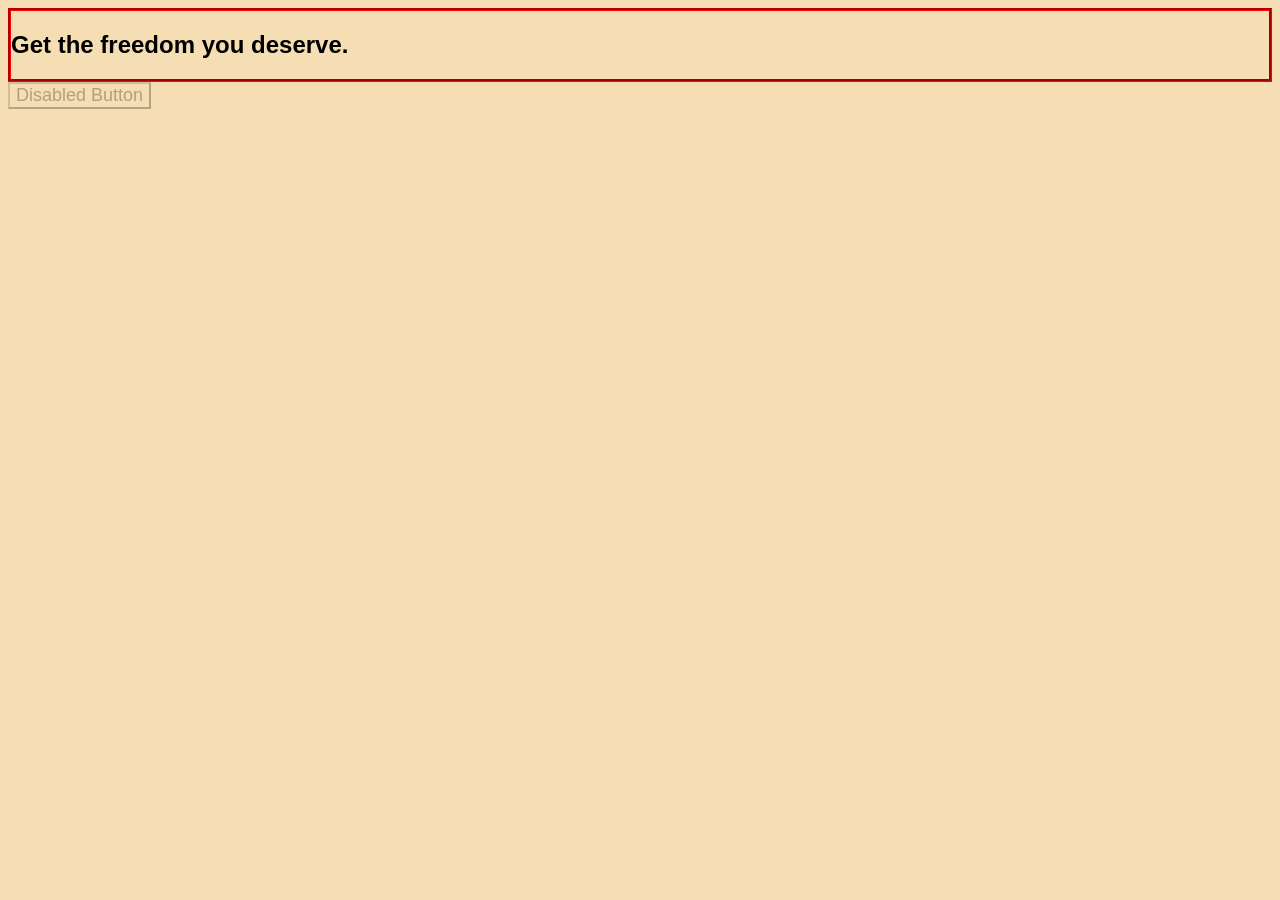
<file: 01. Applying Css/index.html>
<!DOCTYPE html>
<html lang="en">

<head>
    <meta charset="UTF-8">
    <meta http-equiv="X-UA-Compatible" content="ie=edge">
    <title>css</title>
    <link rel="shortcut icon" href="favicon.png">
    <link rel="stylesheet" href="main.css" />
</head>

<body>
    <main id="wrapper">
        <section>
            <h1 class="custom-font">Get the freedom you deserve.</h1>
        </section>
        <button disabled>
            Disabled Button
        </button>
    </main>
</body>

</html>
</file>
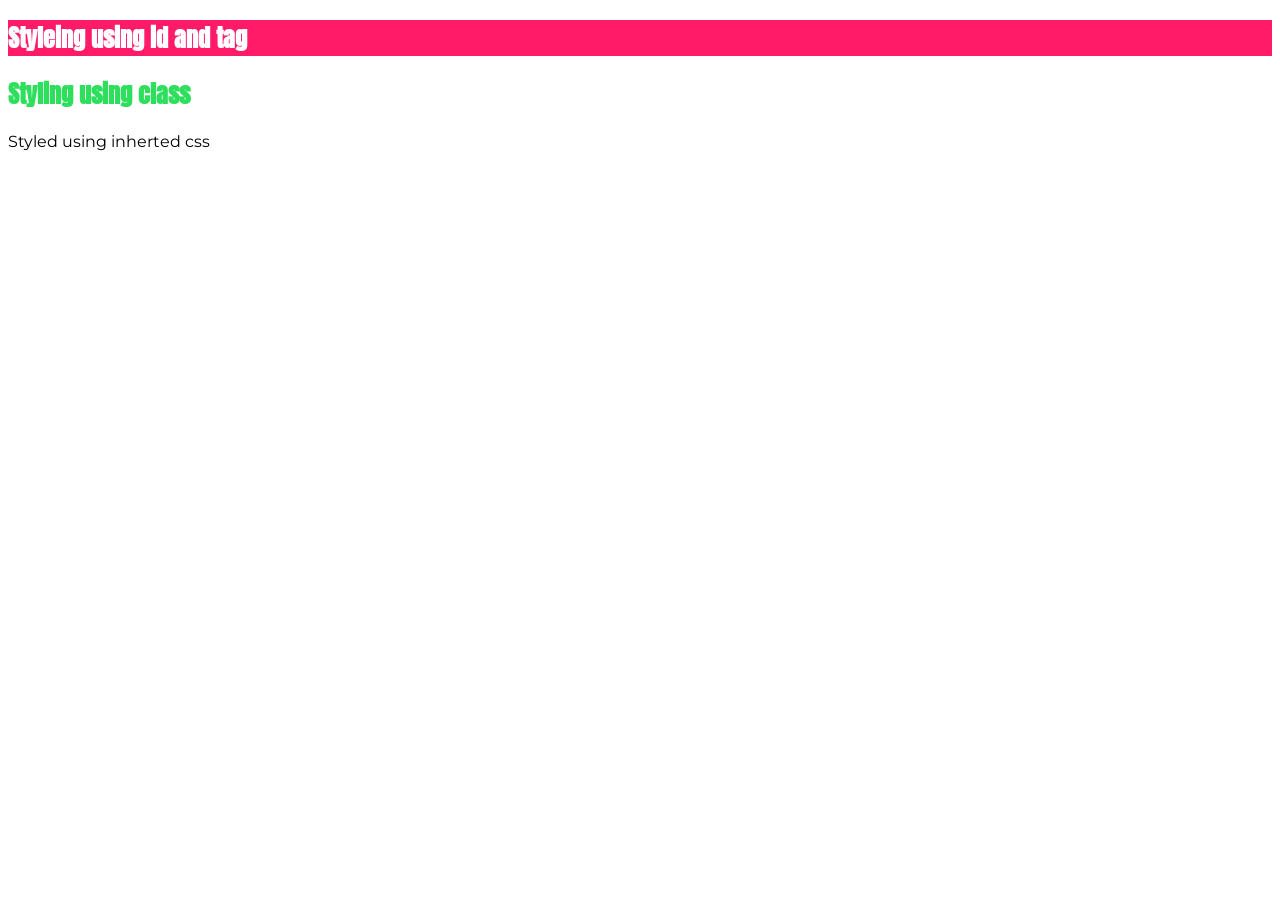
<file: 02. Specifity Order/index.html>
<!DOCTYPE html>
<html lang="en">

<head>
    <meta charset="UTF-8">
    <meta http-equiv="X-UA-Compatible" content="ie=edge">
    <title>css</title>
    <link rel="shortcut icon" href="favicon.png">
    <link href="https://fonts.googleapis.com/css?family=Anton" rel="stylesheet">
    <link href="https://fonts.googleapis.com/css?family=Montserrat:400,700" rel="stylesheet">
    <link rel="stylesheet" href="main.css">
</head>

<body>
    <main>
        <section id="product-overview">
            <h1>Styleing using id and tag</h1>
        </section>
        <section id="plans">
            <h1 class="section-title">Styling using class</h1>
            <p>Styled using inherted css</p>
        </section>
    </main>
</body>

</html>
</file>
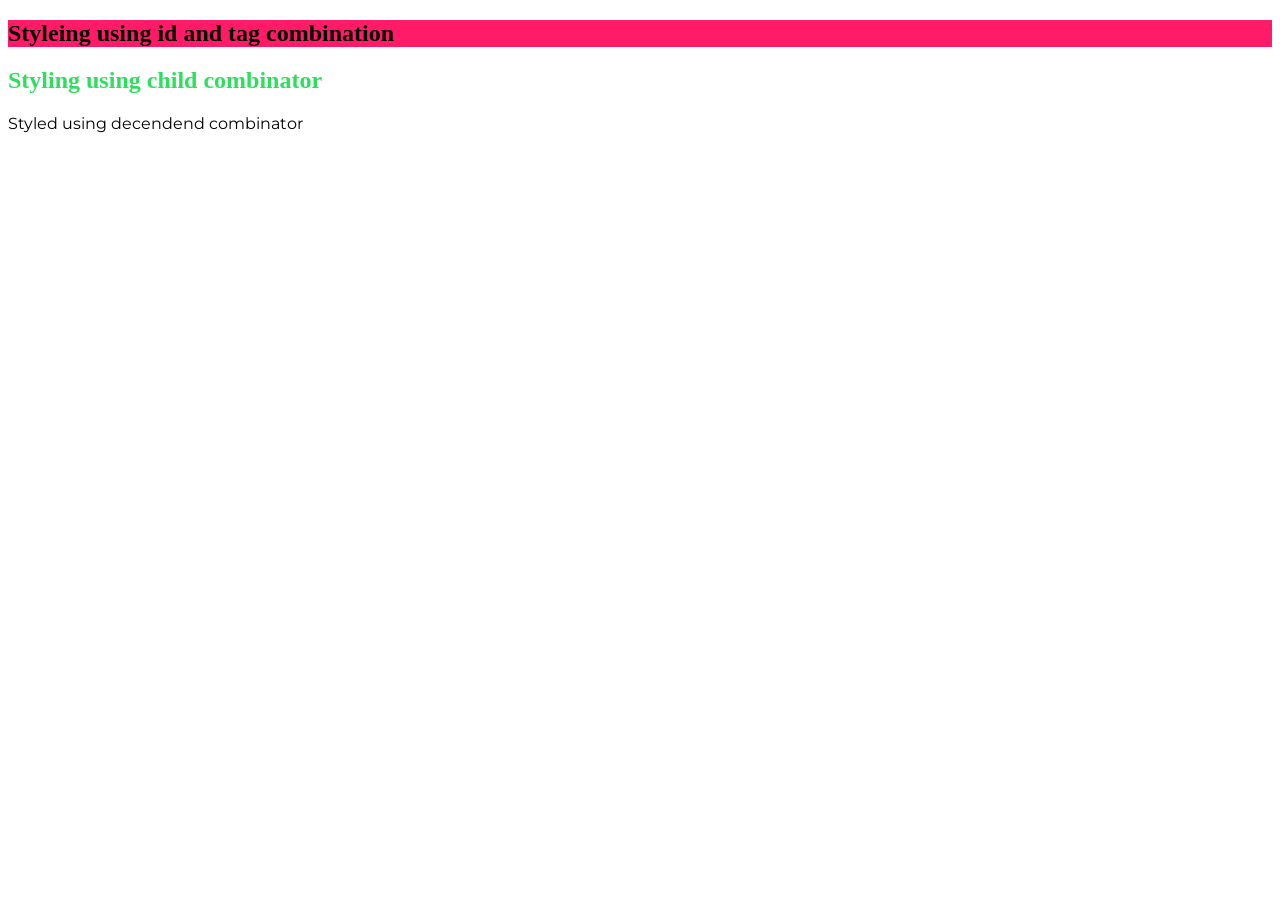
<file: 03. Styling with Combinators/index.html>
<!DOCTYPE html>
<html lang="en">

<head>
    <meta charset="UTF-8">
    <meta http-equiv="X-UA-Compatible" content="ie=edge">
    <title>css</title>
    <link rel="shortcut icon" href="favicon.png">
    <link href="https://fonts.googleapis.com/css?family=Anton" rel="stylesheet">
    <link href="https://fonts.googleapis.com/css?family=Montserrat:400,700" rel="stylesheet">
    <link rel="stylesheet" href="main.css">
</head>

<body>
    <main>
        <section id="product-overview">
            <h1>Styleing using id and tag combination</h1>
        </section>
        <section id="plans">
            <h1 class="section-title">Styling using child combinator</h1>
            <p>Styled using decendend combinator</p>
        </section>
    </main>
</body>

</html>
</file>
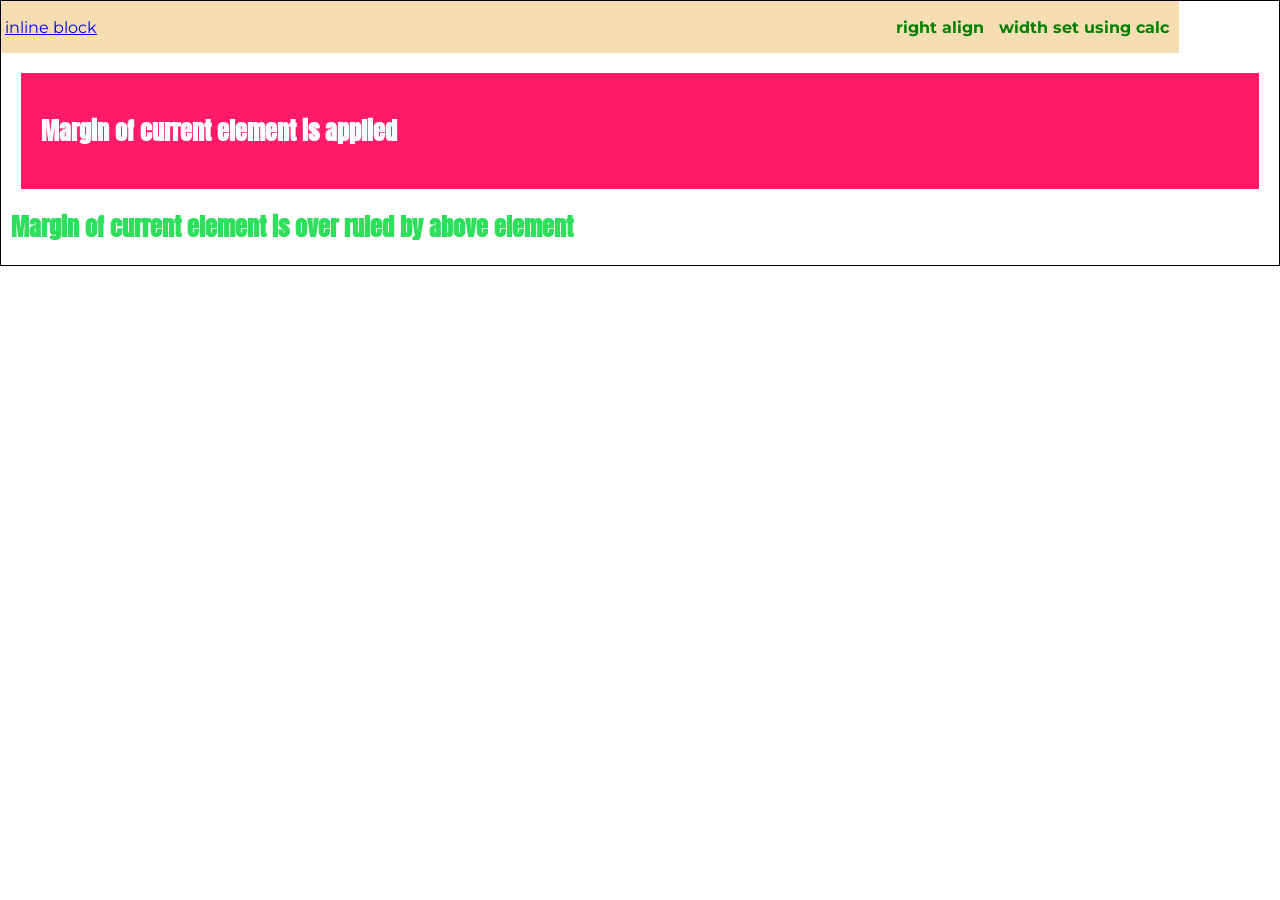
<file: 04. Element Basic/index.html>
<!DOCTYPE html>
<html lang="en">

<head>
    <meta charset="UTF-8">
    <meta http-equiv="X-UA-Compatible" content="ie=edge">
    <title>css</title>
    <link rel="shortcut icon" href="favicon.png">
    <link href="https://fonts.googleapis.com/css?family=Anton" rel="stylesheet">
    <link href="https://fonts.googleapis.com/css?family=Montserrat:400,700" rel="stylesheet">
    <link rel="stylesheet" href="main.css">
</head>

<body>
    <header class="main-header">
        <div>
            <a href="index.html">inline block</a>
        </div>
        <nav class="main-header">
            <ul class="main-header__items">
                <li class="main-header__item">
                    <a href="/">right align</a>
                </li>
                <li class="main-header__item">
                    <a href="/">width set using calc</a>
                </li>
            </ul>
        </nav>
    </header>
    <main>
        <section id="product-overview">
            <h1>Margin of current element is applied</h1>
        </section>
        <section id="plans">
            <h1 class="section-title">Margin of current element is over ruled by above element</h1>
        </section>
    </main>
</body>

</html>
</file>
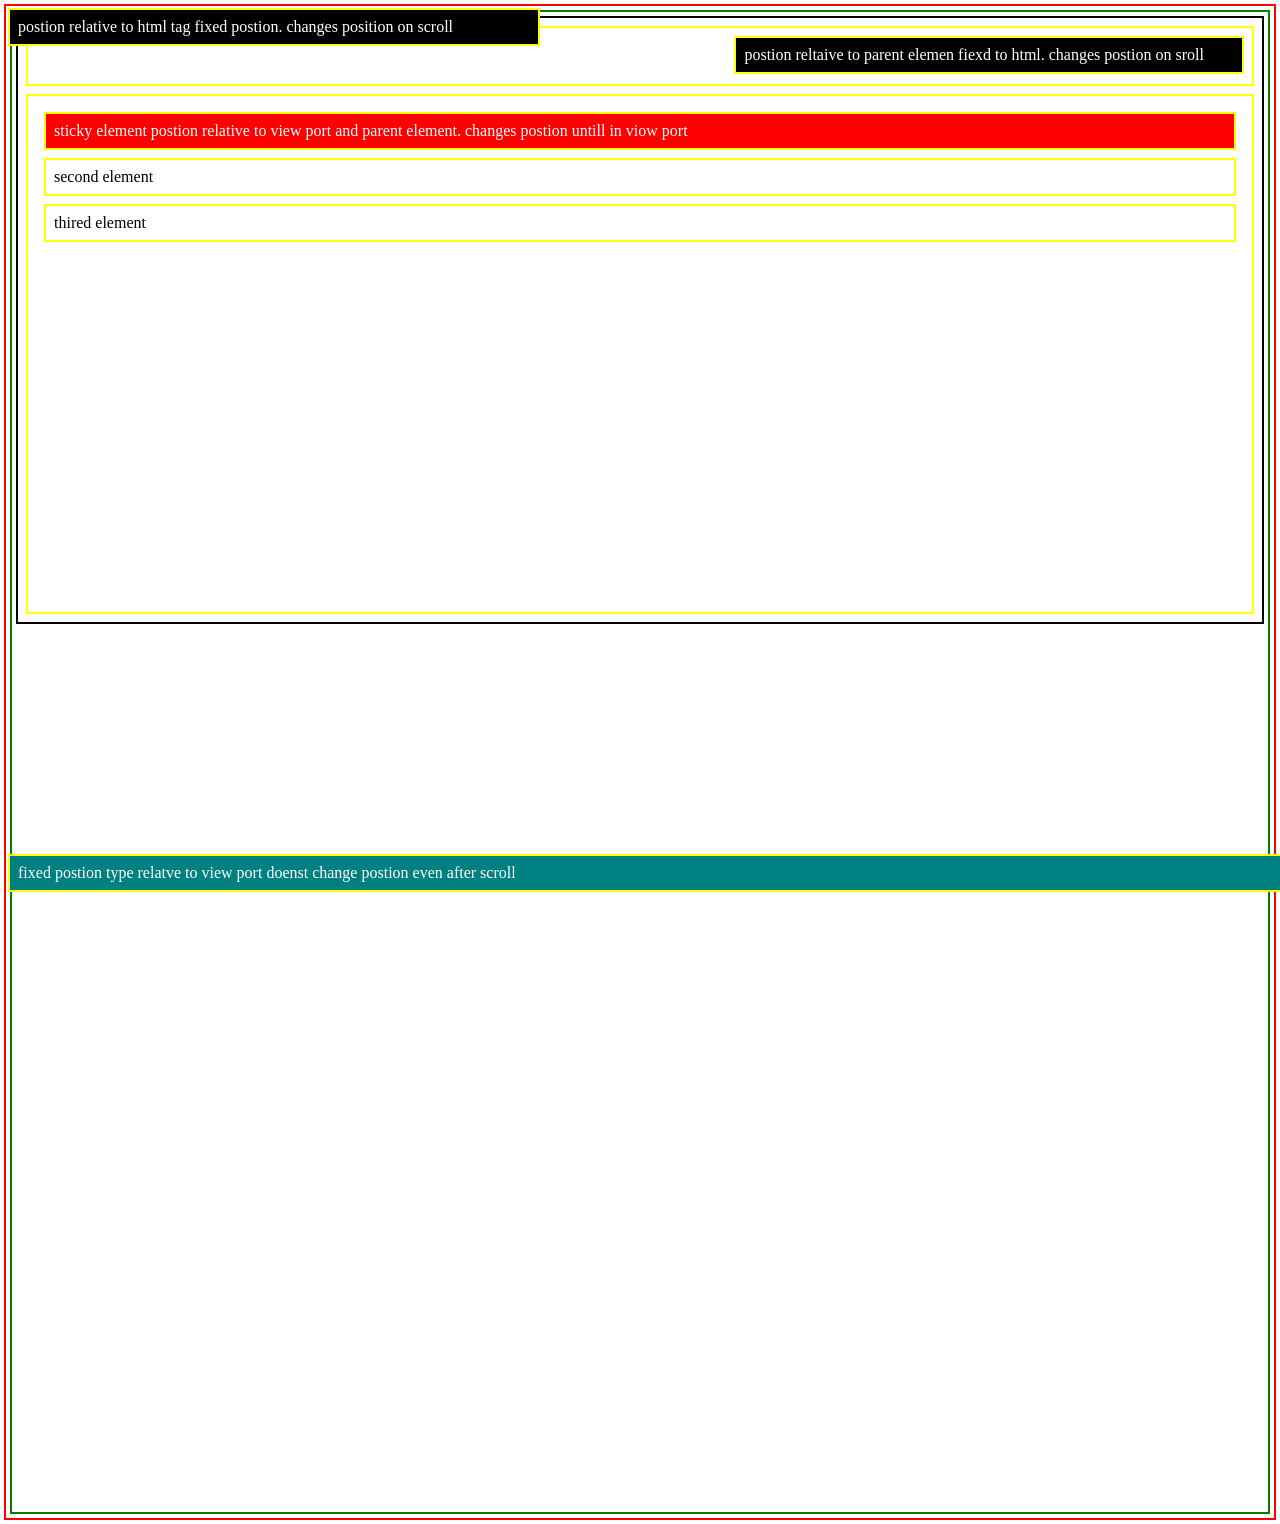
<file: 07. positioning/index.html>
<!DOCTYPE html>
<html lang="en">

<head>
    <meta charset="UTF-8">
    <meta http-equiv="X-UA-Compatible" content="ie=edge">
    <title>css</title>
    <link rel="shortcut icon" href="favicon.png">
    <link href="https://fonts.googleapis.com/css?family=Anton" rel="stylesheet">
    <link href="https://fonts.googleapis.com/css?family=Montserrat:400,700" rel="stylesheet">
    <link rel="stylesheet" href="main.css">
</head>

<body>

    <div class="parent">
        <div class="fixed">
            fixed postion type relatve to view port doenst change postion even after scroll
        </div>
        <div class="relative-parent">
            <div class="absolute-chlid">
                postion reltaive to parent elemen fiexd to html. changes postion on sroll

            </div>
        </div>
        <div class="absolute">
            postion relative to html tag fixed postion. changes position on scroll
        </div>
        <div class="parent-sticky">
            <div class="child-sticky">
                sticky element postion relative to view port and parent element. changes postion untill in viow port
            </div>
            <div>
                second element
            </div>
            <div>
                thired element
            </div>
        </div>
    </div>


</body>

</html>
</file>
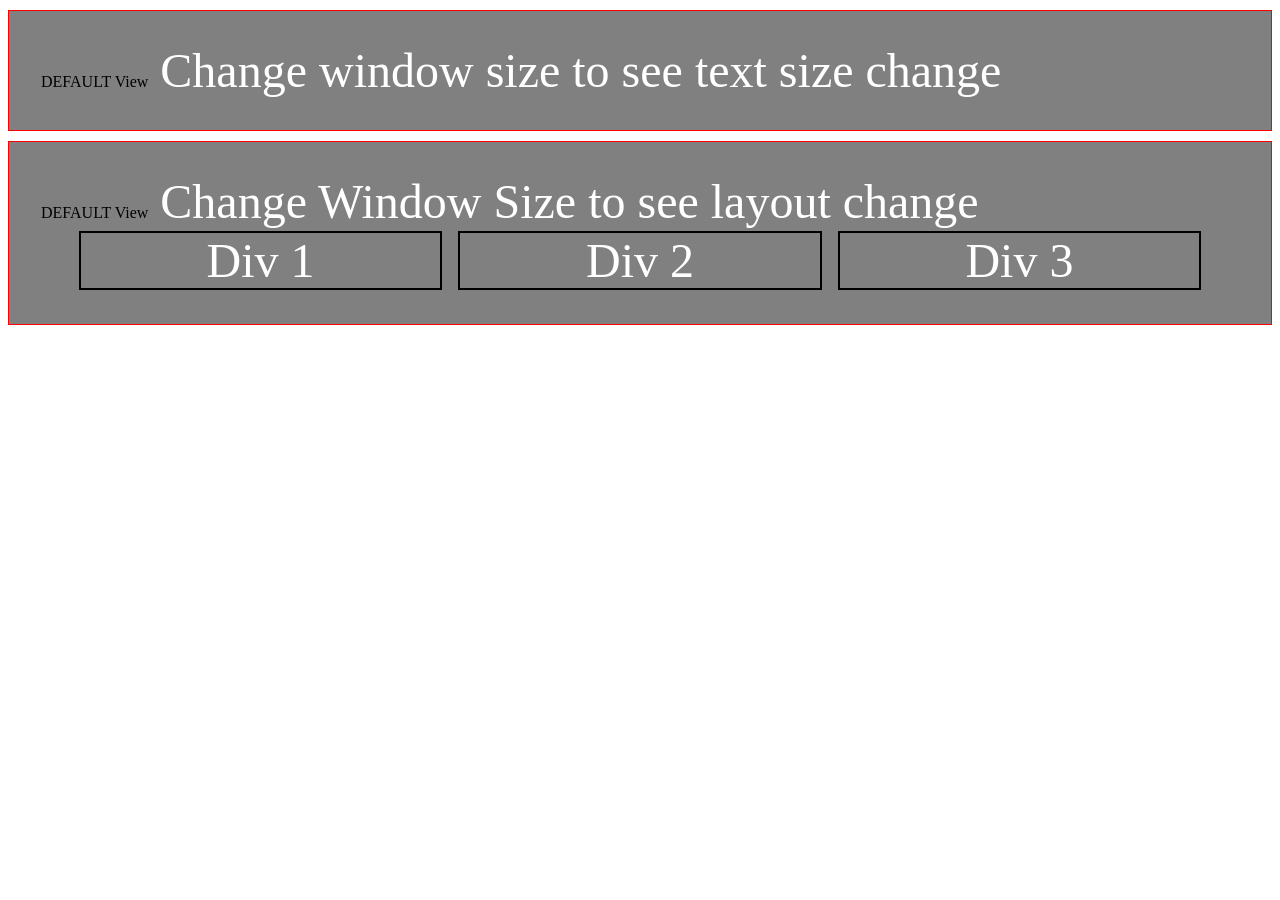
<file: 09. Responsive Properties/index.html>
<!DOCTYPE html>
<html lang="en">

<head>
    <meta charset="UTF-8">
    <meta http-equiv="X-UA-Compatible" content="ie=edge">
    <meta name="viewport" content="width=device-width,inital-scale=1.0">
    <link rel="stylesheet" href="main.css">
</head>

<body>
    <div class="main-block">
        <div class="main-block_responsive--font">
            Change window size to see text size change
        </div>

    </div>
    <div class="main-block">
        <div class="main-block_responsive--font">
            Change Window Size to see layout change
        </div>
        <div class="main-block_responsive--div--container">
            <div class="main-block_responsive--div">
                Div 1
            </div>
            <div class="main-block_responsive--div">
                Div 2
            </div>
            <div class="main-block_responsive--div">
                Div 3
            </div>
        </div>
    </div>

</body>

</html>
</file>
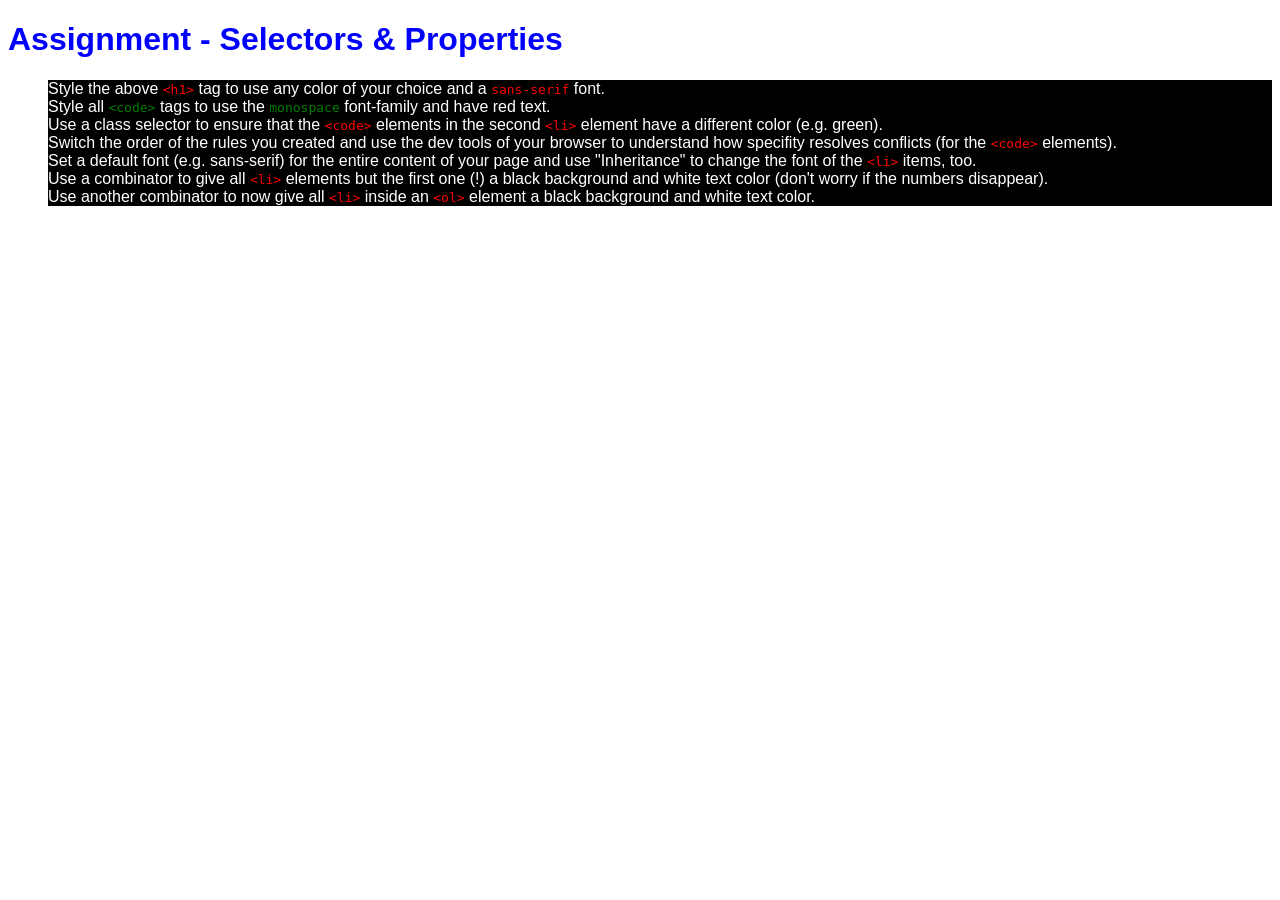
<file: Tasks/Task 1 - After completing (01,02.03)/Practice/index.html>
<!DOCTYPE html>
<html lang="en">

<head>
    <meta charset="UTF-8">
    <meta name="viewport" content="width=device-width, initial-scale=1.0">
    <meta http-equiv="X-UA-Compatible" content="ie=edge">
    <title>CSS Course</title>
    <link rel="stylesheet" href="main.css">
</head>

<body>
    <h1 id="assignment-instructions">Assignment - Selectors &amp; Properties</h1>
    <ol>
        <li>Style the above <code>&lt;h1&gt;</code> tag to use any color of your choice and a <code>sans-serif</code>
            font.</li>
        <li>Style all <code class="green-text-code">&lt;code&gt;</code> tags to use the <code
                class="green-text-code">monospace</code> font-family and have red text.
        </li>
        <li>Use a class selector to ensure that the <code>&lt;code&gt;</code> elements in the
            second
            <code>&lt;li&gt;</code> element have a different color (e.g. green).</li>
        <li>Switch the order of the rules you created and use the dev tools of your browser to understand how specifity
            resolves conflicts (for the <code>&lt;code&gt;</code> elements).</li>
        <li>Set a default font (e.g. sans-serif) for the entire content of your page and use "Inheritance" to change the
            font of the <code>&lt;li&gt;</code> items, too.</li>
        <li>Use a combinator to give all <code>&lt;li&gt;</code> elements but the first one (!) a black background and
            white text color (don't worry if the numbers disappear).</li>
        <li>Use another combinator to now give all <code>&lt;li&gt;</code> inside an <code>&lt;ol&gt;</code> element a
            black background and white text color.</li>
    </ol>
</body>

</html>
</file>
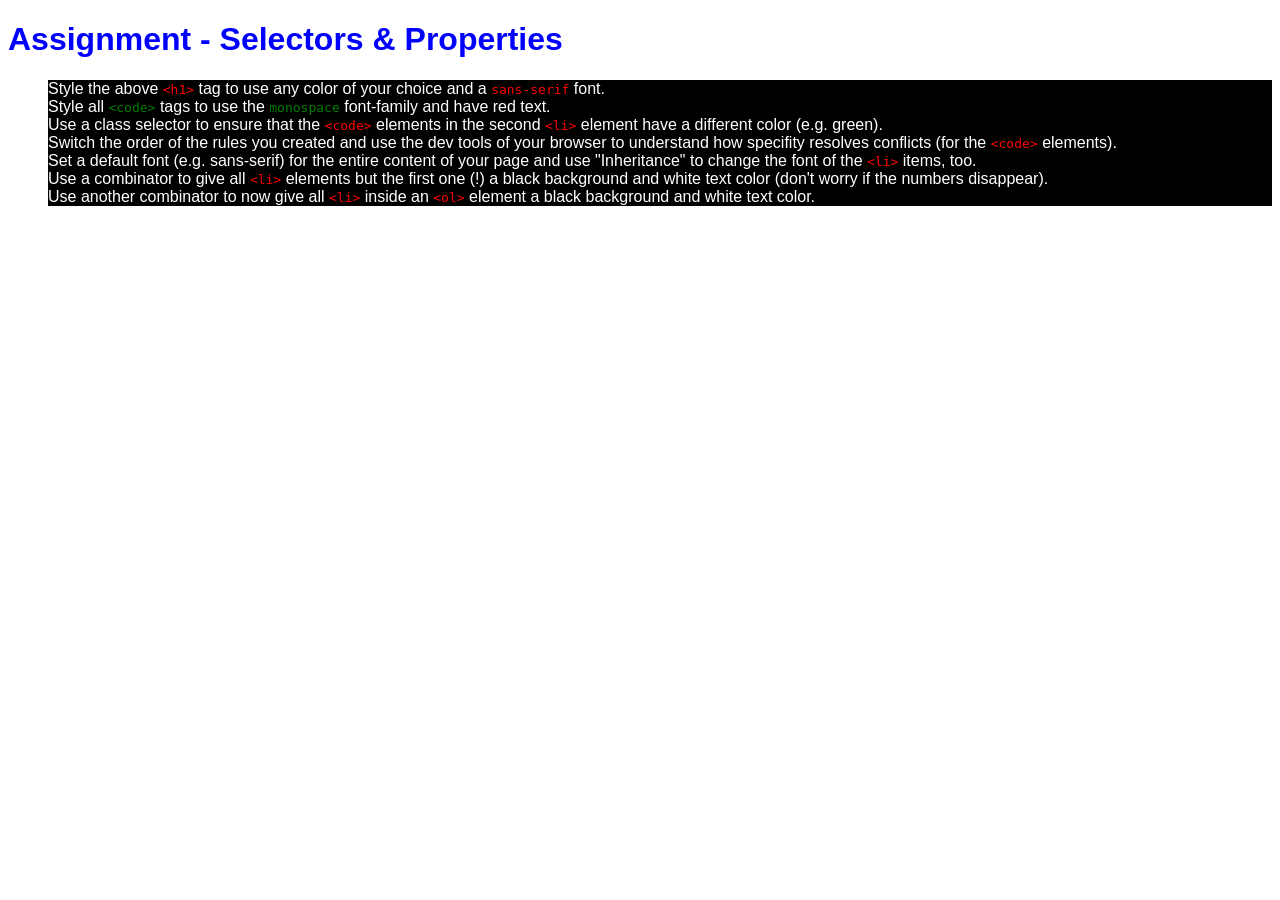
<file: Tasks/Task 1 - After completing (01,02.03)/Solution/index.html>
<!DOCTYPE html>
<html lang="en">
<head>
    <meta charset="UTF-8">
    <meta name="viewport" content="width=device-width, initial-scale=1.0">
    <meta http-equiv="X-UA-Compatible" content="ie=edge">
    <title>CSS Course</title>
    <link rel="stylesheet" href="main.css">
</head>
<body>
    <h1 id="assignment-instructions">Assignment - Selectors &amp; Properties</h1>
    <ol>
        <li>Style the above <code>&lt;h1&gt;</code> tag to use any color of your choice and a <code>sans-serif</code> font.</li>
        <li>Style all <code class="highlighted-code">&lt;code&gt;</code> tags to use the <code class="highlighted-code">monospace</code> font-family and have red text.</li>
        <li>Use a class selector to ensure that the <code>&lt;code&gt;</code> elements in the second <code>&lt;li&gt;</code> element have a different color (e.g. green).</li>
        <li>Switch the order of the rules you created and use the dev tools of your browser to understand how specifity resolves conflicts (for the <code>&lt;code&gt;</code> elements).</li>
        <li>Set a default font (e.g. sans-serif) for the entire content of your page and use "Inheritance" to change the font of the <code>&lt;li&gt;</code> items, too.</li>
        <li>Use a combinator to give all <code>&lt;li&gt;</code> elements but the first one (!) a black background and white text color (don't worry if the numbers disappear).</li>
        <li>Use another combinator to now give all <code>&lt;li&gt;</code> inside an <code>&lt;ol&gt;</code> element a black background and white text color.</li>
    </ol>
</body>
</html>
</file>
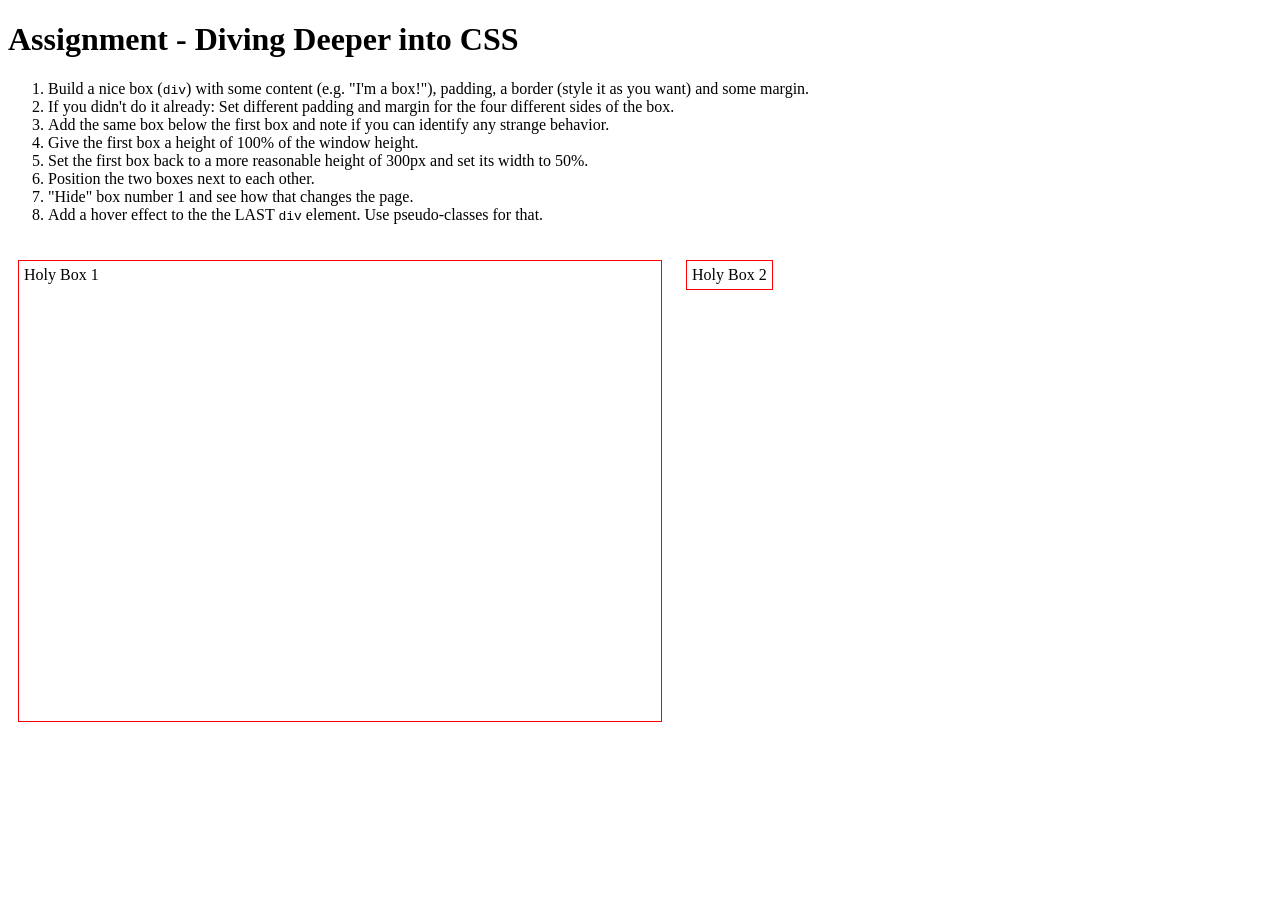
<file: Tasks/Task 2- After Completing (04,05,06)/Practice/index.html>
<!DOCTYPE html>
<html lang="en">

<head>
    <meta charset="UTF-8">
    <meta name="viewport" content="width=device-width, initial-scale=1.0">
    <meta http-equiv="X-UA-Compatible" content="ie=edge">
    <title>CSS Course</title>
    <link rel="stylesheet" href="main.css">
</head>

<body>
    <h1>Assignment - Diving Deeper into CSS</h1>
    <ol>
        <li>Build a nice box (<code>div</code>) with some content (e.g. "I'm a box!"), padding, a border (style it as
            you want) and some margin.</li>
        <li>If you didn't do it already: Set different padding and margin for the four different sides of the box.</li>
        <li>Add the same box below the first box and note if you can identify any strange behavior.</li>
        <li>Give the first box a height of 100% of the window height.</li>
        <li>Set the first box back to a more reasonable height of 300px and set its width to 50%.</li>
        <li>Position the two boxes next to each other.</li>
        <li>"Hide" box number 1 and see how that changes the page.</li>
        <li>Add a hover effect to the the LAST <code>div</code> element. Use pseudo-classes for that.</li>
    </ol>
    <div class="main-div__item main-div__item--extra">
        Holy Box 1
    </div>
    <div class="main-div__item">
        Holy Box 2
    </div>
</body>

</html>
</file>
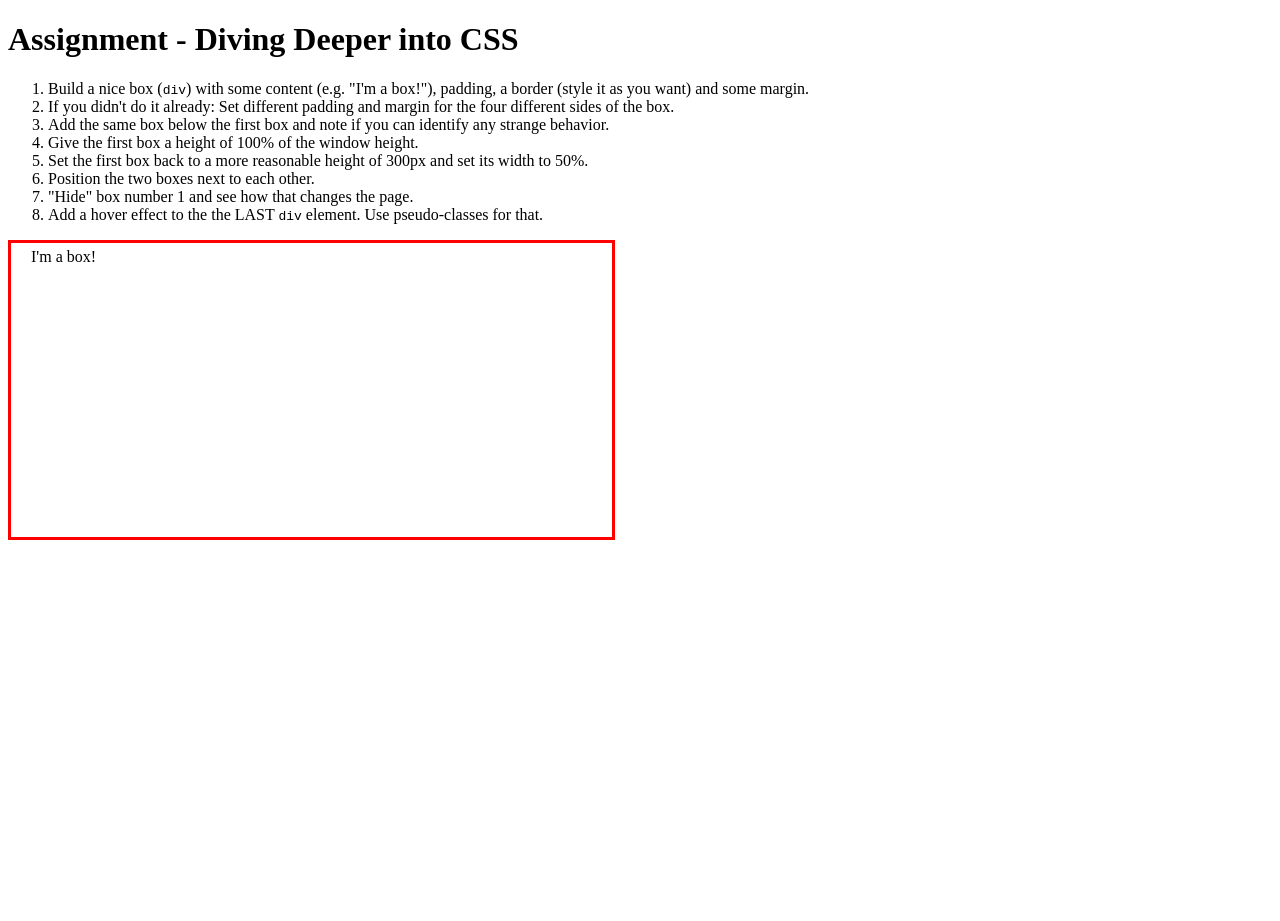
<file: Tasks/Task 2- After Completing (04,05,06)/Solution/index.html>
<!DOCTYPE html>
<html lang="en">
<head>
    <meta charset="UTF-8">
    <meta name="viewport" content="width=device-width, initial-scale=1.0">
    <meta http-equiv="X-UA-Compatible" content="ie=edge">
    <title>CSS Course</title>
    <link rel="stylesheet" href="main.css">
</head>
<body>
    <h1>Assignment - Diving Deeper into CSS</h1>
    <ol>
        <li>Build a nice box (<code>div</code>) with some content (e.g. "I'm a box!"), padding, a border (style it as you want) and some margin.</li>
        <li>If you didn't do it already: Set different padding and margin for the four different sides of the box.</li>
        <li>Add the same box below the first box and note if you can identify any strange behavior.</li>
        <li>Give the first box a height of 100% of the window height.</li>
        <li>Set the first box back to a more reasonable height of 300px and set its width to 50%.</li>
        <li>Position the two boxes next to each other.</li>
        <li>"Hide" box number 1 and see how that changes the page.</li>
        <li>Add a hover effect to the the LAST <code>div</code> element. Use pseudo-classes for that.</li>
    </ol>
    <div class="box" id="first-box">I'm a box!</div>
    <div class="box">I'm a box!</div>
</body>
</html>
</file>
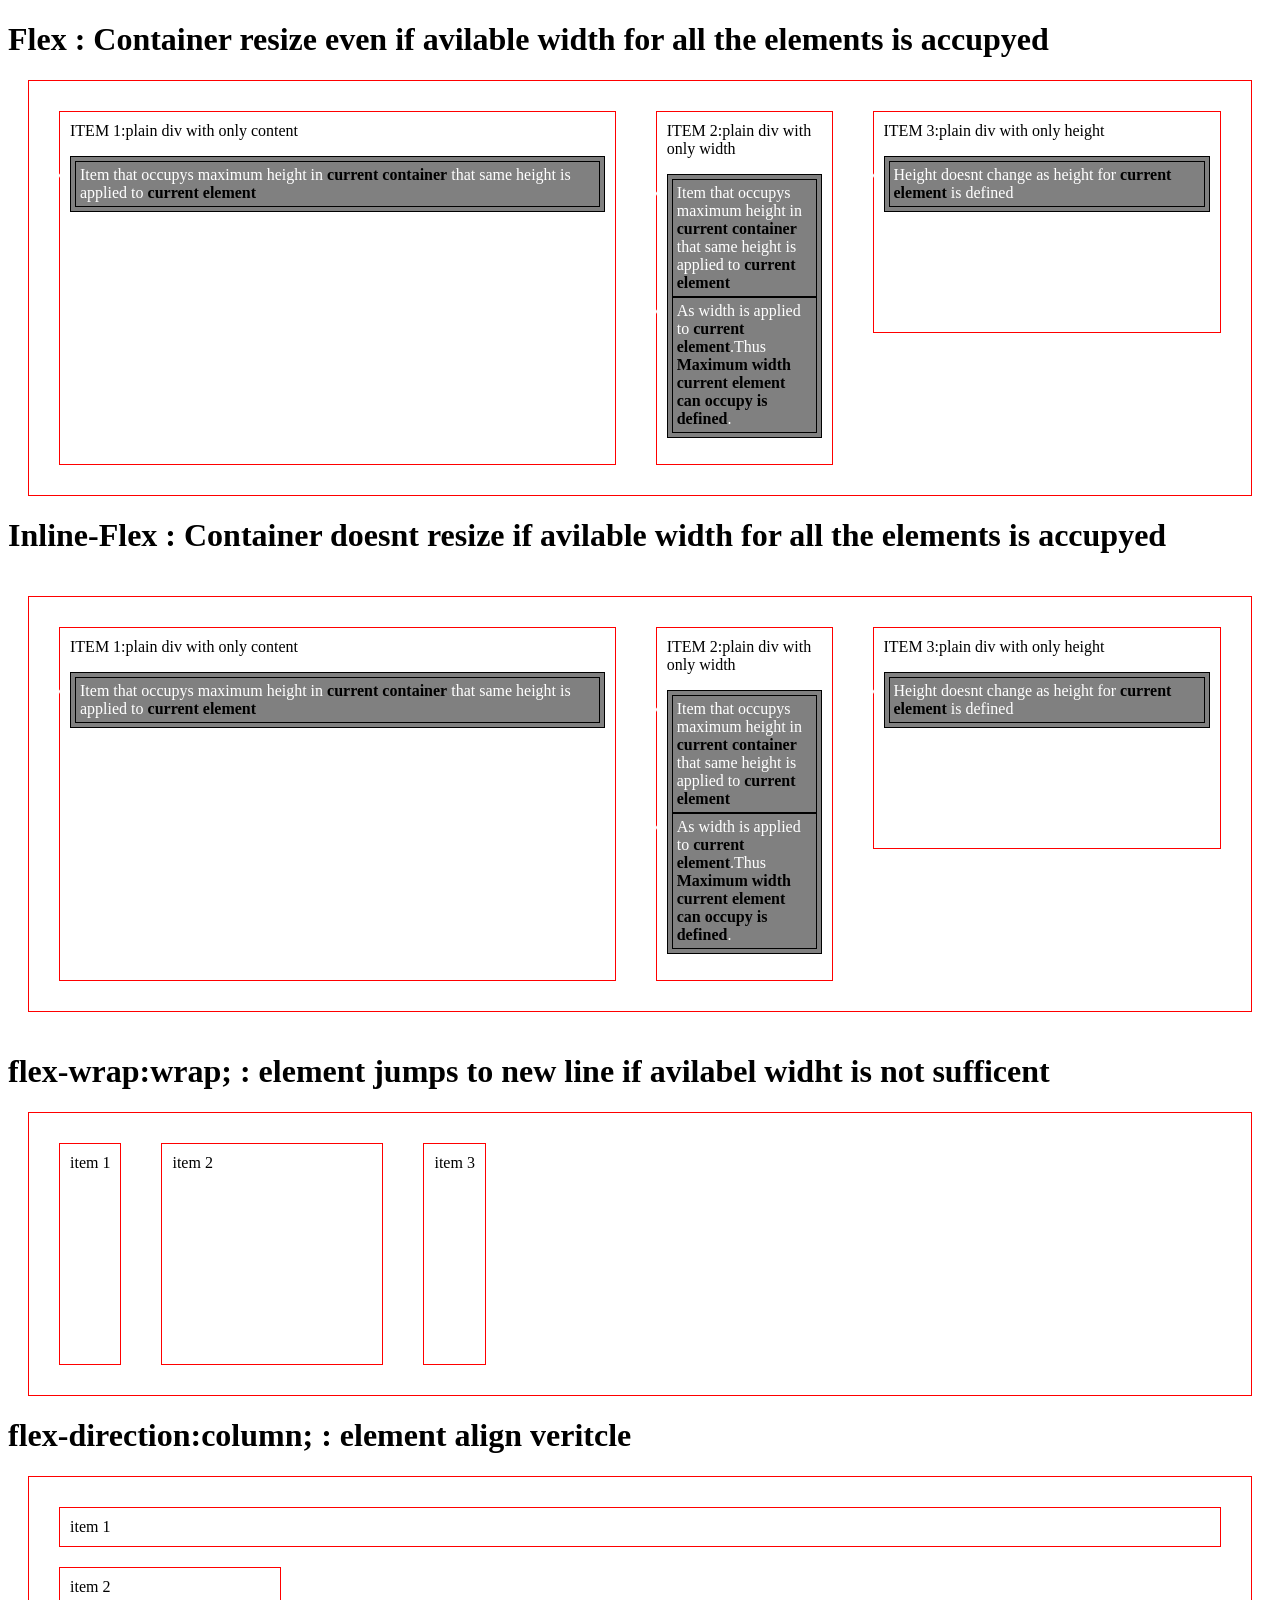
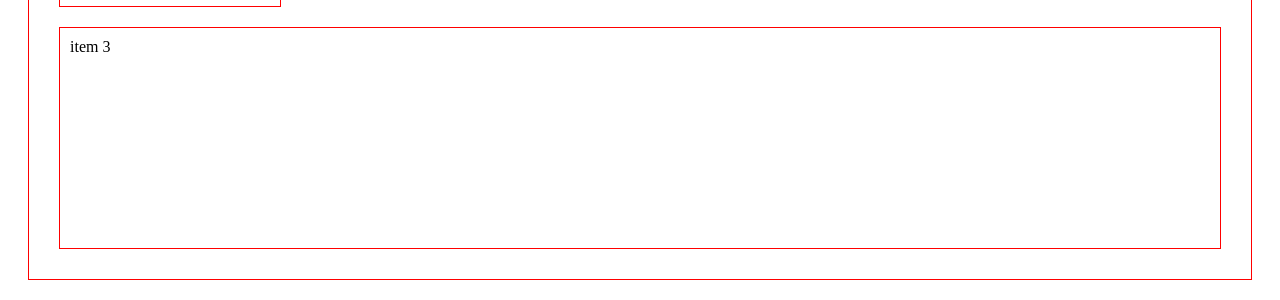
<file: 11. Flex box/index-container.html>
<!DOCTYPE html>
<html lang="en">

<head>
    <meta charset="UTF-8">
    <meta http-equiv="X-UA-Compatible" content="ie=edge">
    <meta name="viewport" content="width=device-width,inital-scale=1.0">
    <link rel="stylesheet" href="main.css">
</head>

<body>
    <h1>Flex : Container resize even if avilable width for all the elements is accupyed </h1>
    <div class="flex-container">

        <div class="item-1">
            <span>ITEM 1:plain div with only content</span>
            <p>
            <ul>
                <li>
                    Item that occupys maximum height in <span>current container</span> that same height is applied to
                    <span>current element</span>
                </li>
            </ul>
            </p>
        </div>

        <div class="item-2">
            <span>ITEM 2:plain div with only width</span>

            <p>
            <ul>
                <li>Item that occupys maximum height in <span>current container </span>that same height is applied to
                    <span>current element</span>
                </li>
                <li>As width is applied to <span>current element</span>.Thus <span>Maximum width current element can
                        occupy is
                        defined</span>.
                </li>
            </ul>
            </p>
        </div>

        <div class="item-3">
            <span>ITEM 3:plain div with only height</span>
            <p>
            <ul>
                <li>
                    Height doesnt change as height for <span>current element</span> is defined
                </li>
            </ul>

            </p>
        </div>

    </div>
    <h1>Inline-Flex : Container doesnt resize if avilable width for all the elements is accupyed </h1>
    <div class="flex-container-inline">

        <div class="item-1">
            <span>ITEM 1:plain div with only content</span>
            <p>
            <ul>
                <li>
                    Item that occupys maximum height in <span>current container</span> that same height is applied to
                    <span>current element</span>
                </li>
            </ul>
            </p>
        </div>

        <div class="item-2">
            <span>ITEM 2:plain div with only width</span>

            <p>
            <ul>
                <li>Item that occupys maximum height in <span>current container </span>that same height is applied to
                    <span>current element</span>
                </li>
                <li>As width is applied to <span>current element</span>.Thus <span>Maximum width current element can
                        occupy is
                        defined</span>.
                </li>
            </ul>
            </p>
        </div>

        <div class="item-3">
            <span>ITEM 3:plain div with only height</span>
            <p>
            <ul>
                <li>
                    Height doesnt change as height for <span>current element</span> is defined
                </li>
            </ul>

            </p>
        </div>

    </div>

    <h1>flex-wrap:wrap; : element jumps to new line if avilabel widht is not sufficent </h1>
    <div class="flex-container-wrap">
        <div class="item-1">
            item 1
        </div>
        <div class="item-2">
            item 2
        </div>
        <div class="item-3">
            item 3
        </div>
    </div>
    <h1>flex-direction:column; : element align veritcle </h1>
    <div class="flex-container-direction">
        <div class="item-1">
            item 1
        </div>
        <div class="item-2">
            item 2
        </div>
        <div class="item-3">
            item 3
        </div>
    </div>
</body>

</html>
</file>
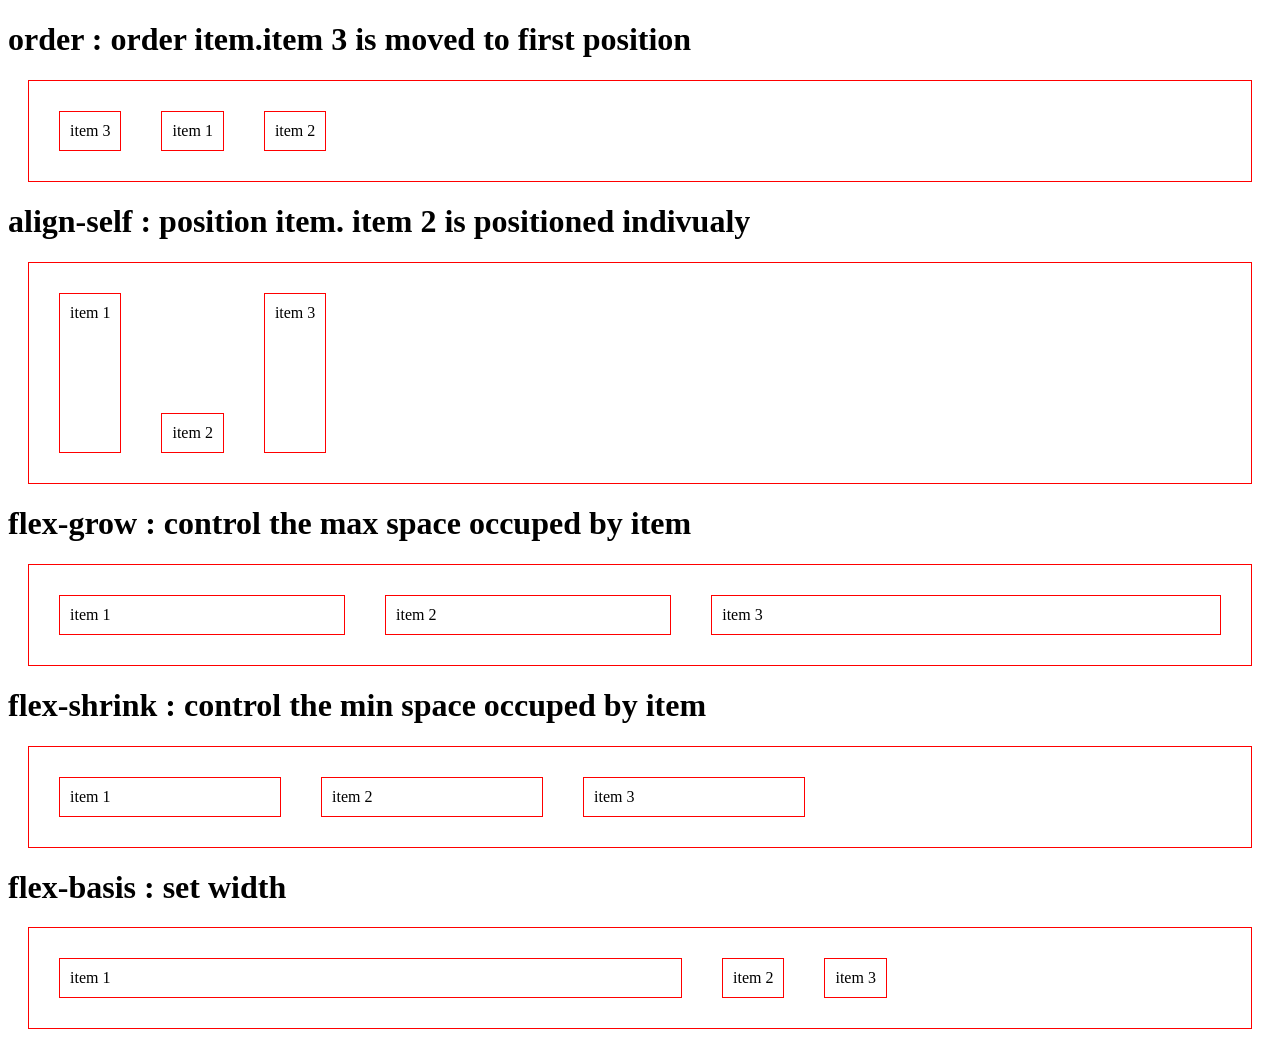
<file: 11. Flex box/index-item.html>
<!DOCTYPE html>
<html lang="en">

<head>
    <meta charset="UTF-8">
    <meta http-equiv="X-UA-Compatible" content="ie=edge">
    <meta name="viewport" content="width=device-width,inital-scale=1.0">
    <link rel="stylesheet" href="main.css">
</head>

<body>
    <h1>order : order item.item 3 is moved to first position</h1>
    <div class="flex-container">
        <div class="order-item-1">
            item 1
        </div>
        <div class="order-item-2">
            item 2
        </div>
        <div class="order-item-3">
            item 3
        </div>
    </div>
    <h1>align-self : position item. item 2 is positioned indivualy</h1>
    <div class="flex-container" style="height:200px ;">
        <div class="align-item-1">
            item 1
        </div>
        <div class="align-item-2">
            item 2
        </div>
        <div class="align-item-3">
            item 3
        </div>
    </div>
    <h1>flex-grow : control the max space occuped by item</h1>
    <div class="flex-container">
        <div class="grow-item-1">
            item 1
        </div>
        <div class="grow-item-2">
            item 2
        </div>
        <div class="grow-item-3">
            item 3
        </div>
    </div>
    <h1>flex-shrink : control the min space occuped by item</h1>
    <div class="flex-container">
        <div class="shrink-item-1">
            item 1
        </div>
        <div class="shrink-item-2">
            item 2
        </div>
        <div class="shrink-item-3">
            item 3
        </div>
    </div>

    <h1>flex-basis : set width</h1>
    <div class="flex-container">
        <div class="basis-item-1">
            item 1
        </div>
        <div class="basis-item-2">
            item 2
        </div>
        <div class="basis-item-3">
            item 3
        </div>
    </div>


</body>

</html>
</file>
<file: 01. Applying Css/main.css>
section{
    border-style: groove;
    border-color: red;
}

.custom-font{
    font-family: sans-serif;
}

#wrapper{
    border: none;
}

[disabled]{
    font-size: large;
}

*{
background: wheat;
}
</file>
<file: 02. Specifity Order/main.css>
body {
    font-family: 'Montserrat', sans-serif;
}

#product-overview {
    background: #ff1b68;
}

.section-title {
    color: #2ddf5c;
}

h1 {
    color: white;
    font-family: 'Anton', sans-serif;
}
</file>
<file: 03. Styling with Combinators/main.css>
body p{
    font-family: 'Montserrat', sans-serif;
}

#product-overview {
    background: #ff1b68;
}

.section-title {
    color: #2ddf5c;
}

.section-title > h1 {
    color: white;
    font-family: 'Anton', sans-serif;
}
</file>
<file: 04. Element Basic/main.css>
*{
    box-sizing: border-box;
}

body {
    font-family: 'Montserrat', sans-serif;
    border-color: black;
    border-style: solid;
    border-width: 1px;
    margin: 0;
}

#product-overview {
    background: #ff1b68;
    padding: 20px;
    margin: 20px;
}

#plans{
    margin: 10px;
}

.section-title {
    color: #2ddf5c;
}

h1 {
    color: white;
    font-family: 'Anton', sans-serif;
}
.main-header{
    background: wheat;
}

.main-header > div ,.main-header__item,.main-header > nav,.main-header__items{
    display: inline-block;
    vertical-align: middle;
}

.main-header__items{
    font-weight: bold;
    text-align: right;
}

.main-header{
    text-align: right;
    width: calc(100% - 100px);
}

.main-header__item > a{
    color: green;
    text-decoration: none;
    margin: 0 10px 10px 0;
}
</file>
<file: 07. positioning/main.css>
html{
    border:2px red solid;
    margin:4px;
}
body{
    border:2px green solid;
    margin:4px;
    height: 1500px;
}

.parent{
    border:2px black solid;
    margin:4px;
}
.parent div{
    
    padding: 8px;
    margin: 8px;
    border: 2px yellow solid;
}

.fixed{
    position: fixed;
    bottom: 0;
    left: 0;
    z-index: 1;
    width: 100%;
    color: white;
    background: teal ;
}

.relative-parent{
    position: relative;
    height: 40px;
}
.absolute-chlid{
    position: absolute;
    width: 40%;
    background: black;
    color: white;
    right: 0;
    top: 0;
}

.absolute{
    position: absolute;
    width: 40%;
    background: black;
    color: white;
    left: 0;
    top: 0;
}

.parent-sticky{
    height: 500px;
}

.child-sticky{
 
    position: sticky;
    top: 5px;
    color: white;
    background: red;
}
</file>
<file: 09. Responsive Properties/main.css>
.main-block{
    
    margin:10px auto;
    padding:2rem;
    font-size:3rem;
    background:gray;
    color:white;
    border:1px red solid;
    
}


.main-block_responsive--font::before{
    content:"DEFAULT View";
    color:black;
    font-size:1rem;
}



.main-block_responsive--div--container{
    margin:auto;
    width:100%;
    text-align: center;
}
.main-block_responsive--div{
    border:2px black solid;
    margin:2px;
    width:30%;
    display:inline-block;
}

@media (max-width:940px){
    .main-block_responsive--font{
        font-size:2rem;
    }
    .main-block_responsive--font::before{
        content:"Size when width is less then 940px";
        color:black;
        font-size:1rem;
    }
}

@media (max-width:640px){
    .main-block_responsive--font{
        font-size:1rem;
    }
    .main-block_responsive--font::before{
        content:"Size when width is less then 640px";
        color:black;
        font-size:1rem;
    }
    .main-block_responsive--div{
        border:2px black solid;
        margin:2px;
        width:100%;
        display:block;
    }
}


@media (max-width:320px){
    .main-block_responsive--font{
        font-size:.5rem;
    }
    .main-block_responsive--font::before{
        content:"Size when width is less then 320px";
        color:black;
        font-size:1rem;
    }

    
}
</file>
<file: Tasks/Task 1 - After completing (01,02.03)/Practice/main.css>
body{
    font-family: sans-serif;
}

code{
    font-family: monospace;
    color: red;
}

li{
    font-family: inherit;
}

li + li{
    color: white;
    background: black;
}

ol li{
    color: white;
    background: black;
}

.green-text-code{
    color: green;
}

#assignment-instructions{
    color:blue
}
</file>
<file: Tasks/Task 1 - After completing (01,02.03)/Solution/main.css>
body {
    font-family: sans-serif;
}

.highlighted-code {
    color: green;
}

#assignment-instructions {
    font-family: sans-serif;
    color: blue;
}

code {
    font-family: monospace;
    color: red;
}

li + li {
    background: black;
    color: white;
}

ol li {
    background: black;
    color: white;
}
</file>
<file: Tasks/Task 2- After Completing (04,05,06)/Practice/main.css>
*{
    box-sizing: content-box;
}
body,html{
    height: 100%;
}

.main-div__item{
    display: inline-block;
    margin: 20px 10px 20px 10px;
    padding: 5px;
    border: 1px solid red;
}
.main-div__item--extra{
    height: 50%;
    width: 50%;
    
}

body div:last-of-type:hover{
    background-color: aqua;
}
</file>
<file: Tasks/Task 2- After Completing (04,05,06)/Solution/main.css>
/* .box {
    padding: 10px;
    border: 3px solid red;
    margin: 20px;
} */

.box {
    padding-top: 5px;
    padding-right: 10px;
    padding-bottom: 15px;
    padding-left: 20px;

    padding: 5px 10px 15px 20px;

    border-top: 3px solid red;
    border-right: 3px solid red;
    border-bottom: 3px solid red;
    border-left: 3px solid red;
    border-top-style: solid;
    border-top-width: 3px;
    border-top-color: red;

    border-style: solid;
    border-width: 3px;
    border-color: red;

    margin-top: 10px;
    margin-right: 20px;
    margin-bottom: 30px;
    margin-left: 40px;

    margin: 10px 20px 30px 40px;

    box-sizing: border-box;
    height: 300px;
    width: 48%;
    display: inline-block;
    margin: 0;
}

html,
body {
    height: 100%;
}

/* #first-box {
    height: 100%;
    box-sizing: border-box;
    height: 300px;
    width: 50%;
} */

#first-box {
    display: none;
    /* visibility: hidden; */
}

div:last-of-type:hover {
    border-color: green;
}
</file>
<file: 11. Flex box/main.css>
div{
    border:1px solid red;
    margin:20px;
    padding:10px;
}

ul,li{
    padding:4px;
    background:gray;
    color:white;
    border:1px black solid;
}

li span{
    color:black;
    font-weight: bold;
}

.flex-container{
    display:flex;
}
.flex-container-inline{
    display:inline-flex;
}
.flex-container-wrap{
    display:flex;
    flex-wrap: wrap;
}
.lex-container-direction{
    display:flex;
    flex-direction: column;
}

.item-2{
    width:200px;
}

.item-3{
    height:200px;
}


.flex-container .order-item-3{
    order:-1;
}

.flex-container .align-item-2{
    align-self: flex-end;
}

.flex-container .grow-item-1{
    flex-grow: 1;
}
.flex-container .grow-item-2{
    flex-grow: 1;
}
.flex-container .grow-item-3{
    flex-grow: 2;
}

.flex-container .shrink-item-1{
    width:200px;
    flex-shrink: 1;
}
.flex-container .shrink-item-2{
    width:200px;
    flex-shrink: 1;
}
.flex-container .shrink-item-3{
    width:200px;
    flex-shrink: 2;
}

.flex-container .basis-item-1{
    flex-basis: 50%;
}
</file>
